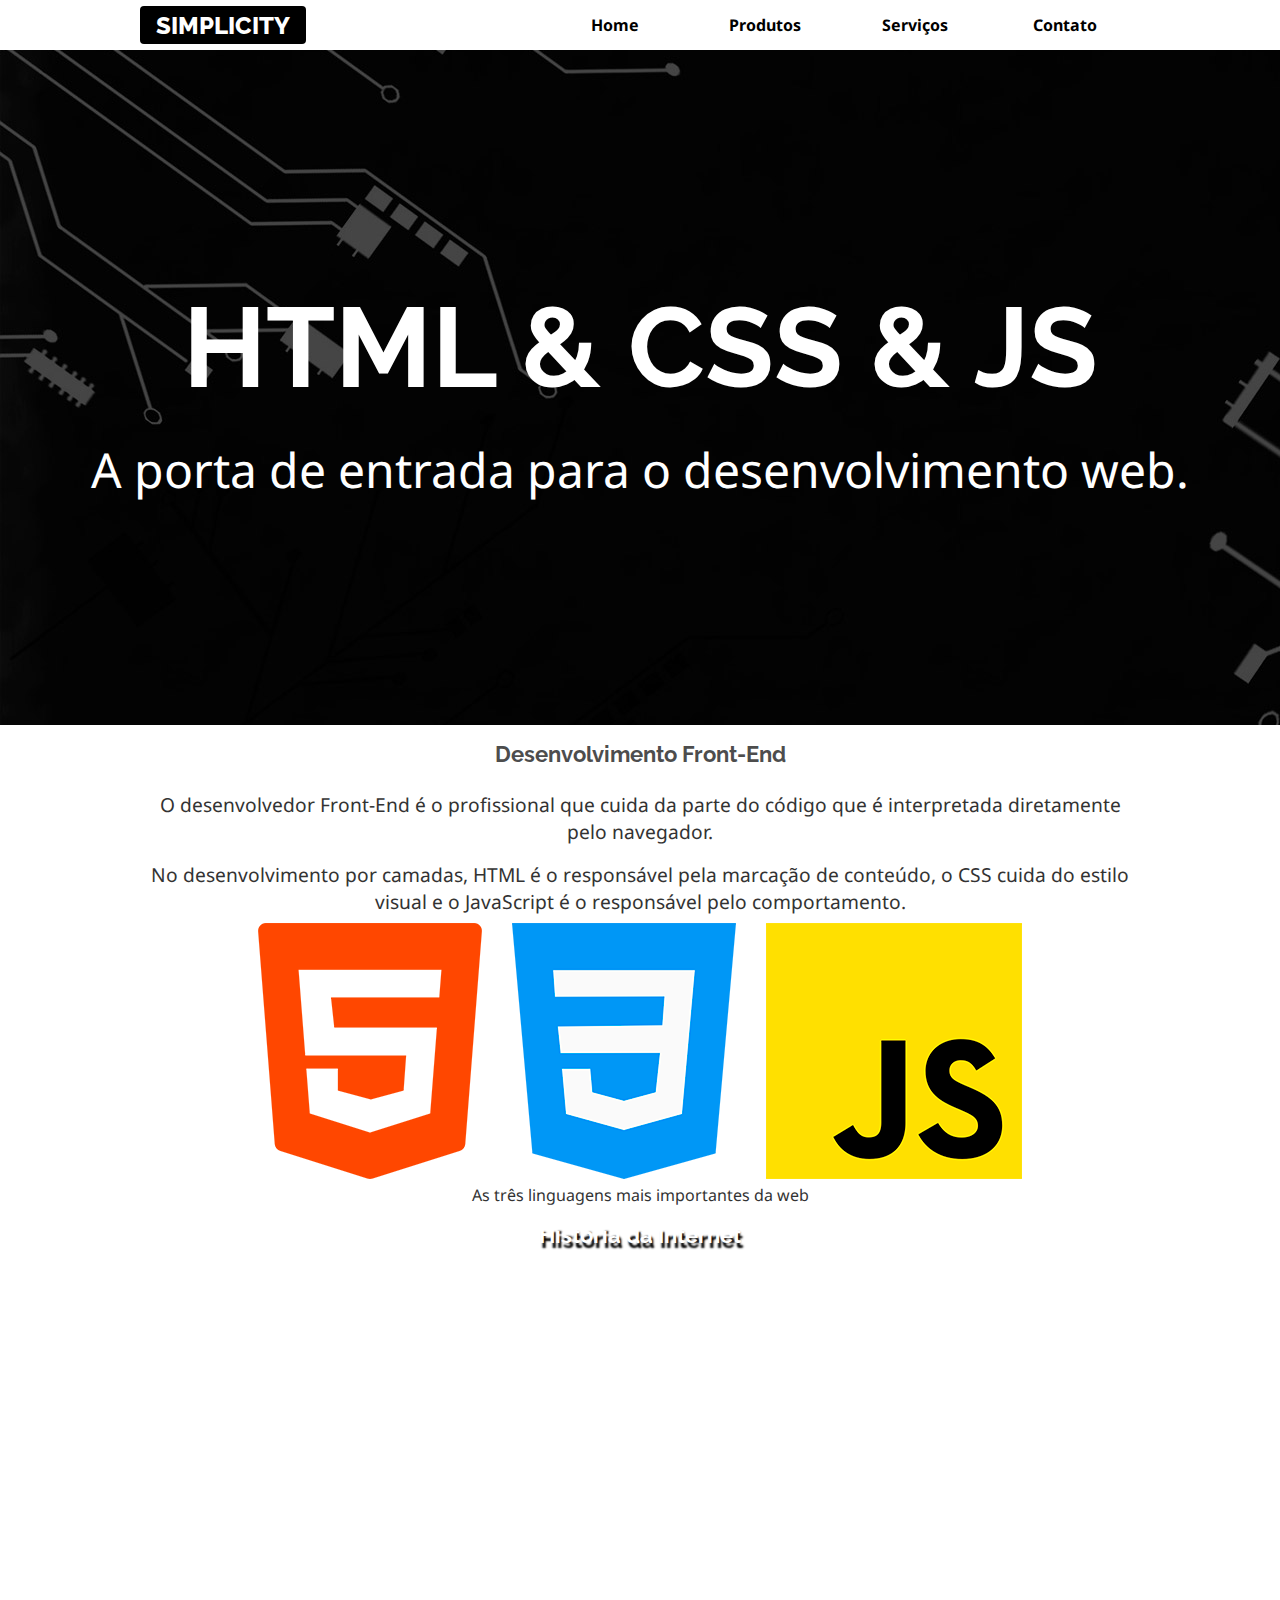
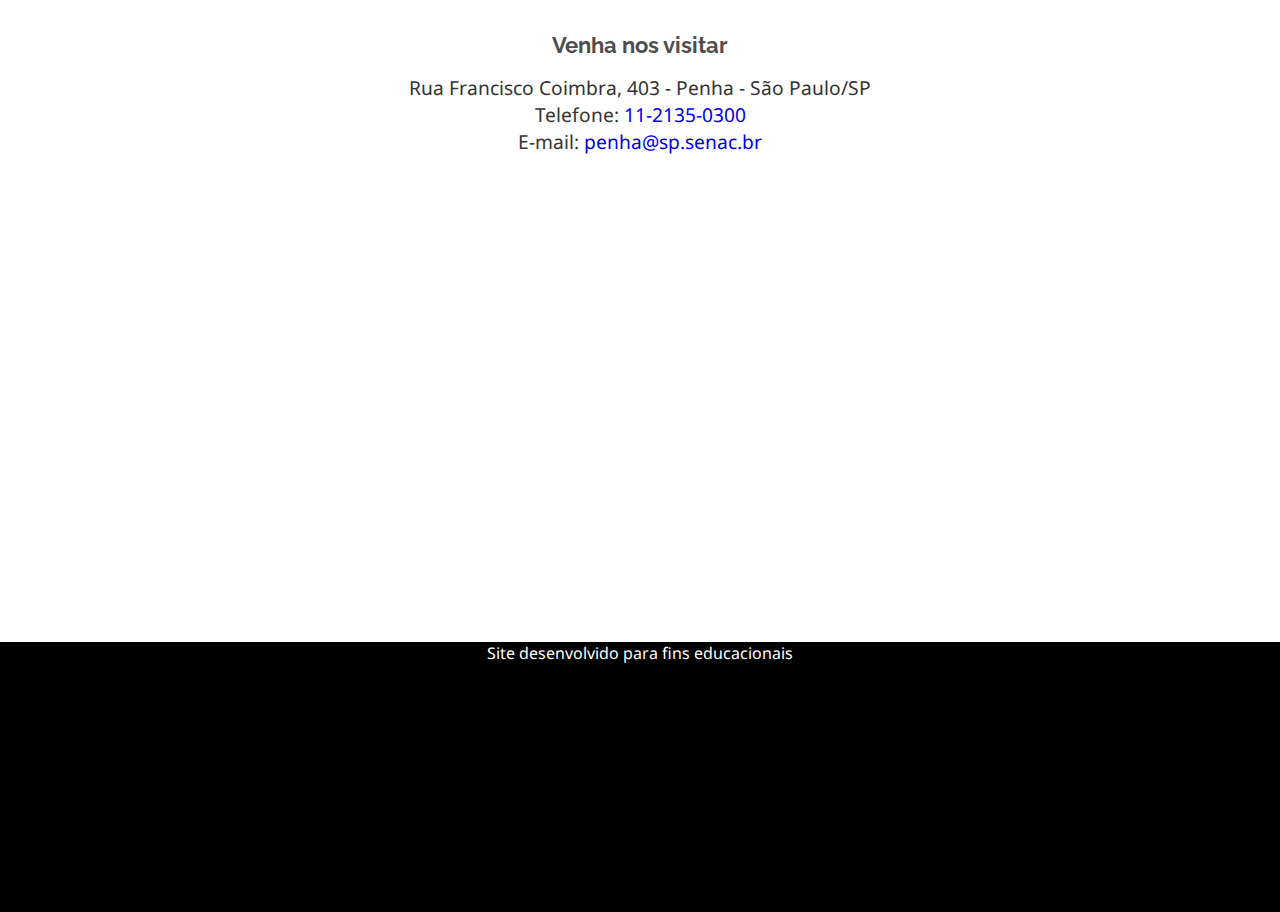
<file: index.html>
<!DOCTYPE html>
<html lang="en">

<head>
    <meta charset="UTF-8">
    <meta name="viewport" content="width=device-width, initial-scale=1.0">
    <title>Simplicity</title>
    <link rel="stylesheet" href="css/estilos.css">
</head>

<body>
    <header class="topo">
        <div class="limitador">
        <h1 class="titulo"><a href="index.html">Simplicity</a></h1>
        <nav class="menu">
            <h2 class="titulo-menu"><a href="">Menu &equiv;</a></h2>
            <ul class="links-menu">
                <li><a href="index.html">Home</a></li>
                <li><a href="produtos.html">Produtos</a></li>
                <li><a href="servicos.html">Serviços</a></li>
                <li><a href="contato.html">Contato</a></li>
            </ul>
        </nav>
    </div>
    </header>


    <main class="conteudo">
        <article class="destaque">
            <h2>HTML & CSS & JS</h2>
            <p>A porta de entrada para o desenvolvimento web.</p>
        </article>

        <article class="front-end limitador"><h2> Desenvolvimento Front-End</h2>
            <p>O desenvolvedor Front-End é o profissional que cuida da parte do código que é interpretada diretamente pelo navegador.</p>
            <p>No desenvolvimento por camadas, HTML é o responsável pela marcação de conteúdo, o CSS cuida do estilo visual e o JavaScript é o responsável pelo comportamento.</p><figure>
                <img src="imagens/tecnologias.png" alt="">
                <figcaption>As três linguagens mais importantes da web</figcaption>
            </figure></article>

        <article class="historia"><h2>História da Internet</h2><iframe width="" height="315" src="https://www.youtube.com/embed/jlkvzcG1UMk?si=RgzUpFexZxlXDmTE" title="YouTube video player" frameborder="0" allow="accelerometer; autoplay; clipboard-write; encrypted-media; gyroscope; picture-in-picture; web-share" referrerpolicy="strict-origin-when-cross-origin" allowfullscreen></iframe>
        </article>

        <article class="localizacao"><h2>Venha nos visitar</h2>
            <address>
            Rua Francisco Coimbra, 403 - Penha - 
            São Paulo/SP <br>
            Telefone: 
            <a href="tel:1121350300">
            11-2135-0300</a><br>
            
            E-mail: 
            <a href="mailto:penha@sp.senac.br">
            penha@sp.senac.br</a>
            </address><iframe src="https://www.google.com/maps/embed?pb=!1m18!1m12!1m3!1d3658.17576550349!2d-46.54283012376083!3d-23.526179860302467!2m3!1f0!2f0!3f0!3m2!1i1024!2i768!4f13.1!3m3!1m2!1s0x94ce5e45de28bb23%3A0x1d2ed3122aae28a7!2sSenac%20Penha!5e0!3m2!1spt-BR!2sbr!4v1727292377137!5m2!1spt-BR!2sbr" width="" height="450" style="border:0;" allowfullscreen="" loading="lazy" referrerpolicy="no-referrer-when-downgrade"></iframe></article>
    </main>


    <footer class="rodape"><p>Site desenvolvido para fins educacionais</p></footer>

    <script src="js/menu.js"></script>


    
</body>

</html>
</file>
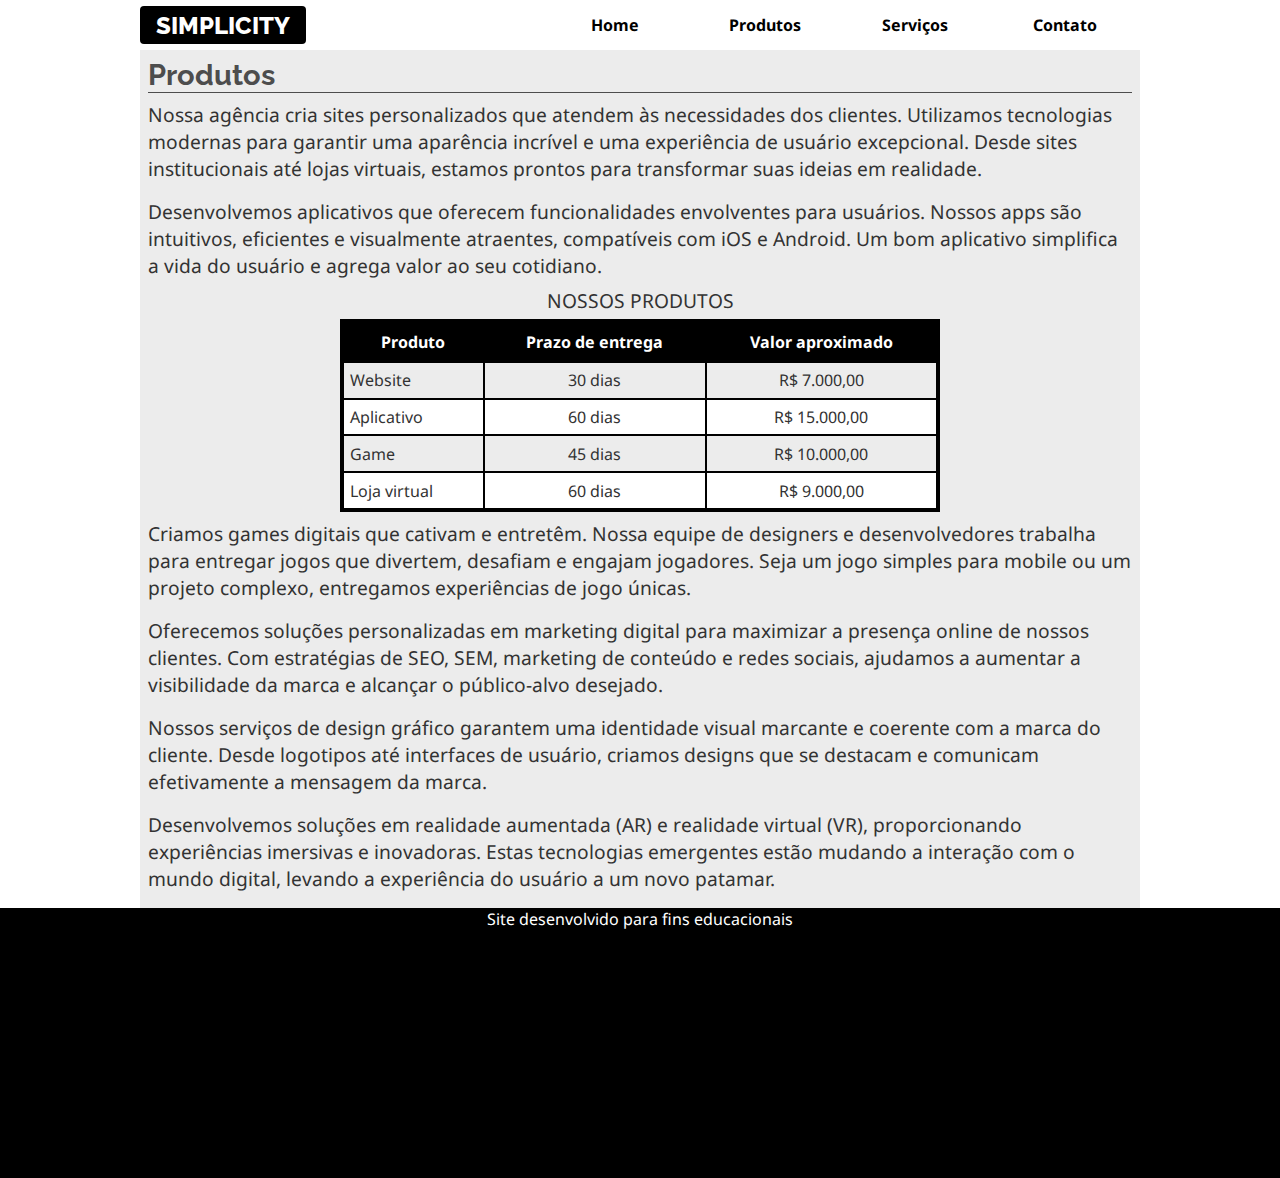
<file: produtos.html>
<!DOCTYPE html>
<html lang="en">

<head>
    <meta charset="UTF-8">
    <meta name="viewport" content="width=device-width, initial-scale=1.0">
    <title>Produtos</title>
    <link rel="stylesheet" href="css/estilos.css">
</head>

<body>
    <header class="topo">
        <div class="limitador">
            <h1 class="titulo"><a href="index.html">Simplicity</a></h1>
            <nav class="menu">
                <h2 class="titulo-menu"><a href="">Menu &equiv;</a></h2>
                <ul class="links-menu">
                    <li><a href="index.html">Home</a></li>
                    <li><a href="produtos.html">Produtos</a></li>
                    <li><a href="servicos.html">Serviços</a></li>
                    <li><a href="contato.html">Contato</a></li>
                </ul>
            </nav>
        </div>
    </header>


    <main class="conteudo">
        <article class="conteudo-geral limitador">
            <h2>Produtos</h2>

            <p>
                Nossa agência cria sites personalizados que atendem às necessidades dos clientes. Utilizamos tecnologias
                modernas para garantir uma aparência incrível e uma experiência de usuário excepcional. Desde sites
                institucionais até lojas virtuais, estamos prontos para transformar suas ideias em realidade.
            </p>
            <p>
                Desenvolvemos aplicativos que oferecem funcionalidades envolventes para usuários. Nossos apps são
                intuitivos, eficientes e visualmente atraentes, compatíveis com iOS e Android. Um bom aplicativo
                simplifica a vida do usuário e agrega valor ao seu cotidiano.
            </p>

            <!-- table -> área total -->
            <table>
                <!-- caption -> título -->
                <caption>Nossos produtos</caption>
                <!-- thead ->cabeçalho -->
                <thead>

                    <!-- tr->linha -->
                    <tr>
                        <!-- th - > célula de título -->
                        <th>Produto</th>
                        <th>Prazo de entrega</th>
                        <th>Valor aproximado</th>
                    </tr>

                </thead>

                <!-- tbody -> conteúdo/corpo -->
                <tbody>
                    <tr>

                        <!-- td -> célula de dados -->
                        <td>Website</td>
                        <td>30 dias</td>
                        <td>R$ 7.000,00</td>
                    </tr>
                    <tr>
                        <td>Aplicativo</td>
                        <td>60 dias</td>
                        <td>R$ 15.000,00</td>
                    </tr>
                    <tr>
                        <td>Game</td>
                        <td>45 dias</td>
                        <td>R$ 10.000,00</td>
                    </tr>
                    <tr>
                        <td>Loja virtual</td>
                        <td>60 dias</td>
                        <td>R$ 9.000,00</td>
                </tbody>
            </table>

            <p>
                Criamos games digitais que cativam e entretêm. Nossa equipe de designers e desenvolvedores trabalha para
                entregar jogos que divertem, desafiam e engajam jogadores. Seja um jogo simples para mobile ou um
                projeto complexo, entregamos experiências de jogo únicas.
            </p>
            <p>
                Oferecemos soluções personalizadas em marketing digital para maximizar a presença online de nossos
                clientes. Com estratégias de SEO, SEM, marketing de conteúdo e redes sociais, ajudamos a aumentar a
                visibilidade da marca e alcançar o público-alvo desejado.
            </p>
            <p>
                Nossos serviços de design gráfico garantem uma identidade visual marcante e coerente com a marca do
                cliente. Desde logotipos até interfaces de usuário, criamos designs que se destacam e comunicam
                efetivamente a mensagem da marca.
            </p>
            <p>
                Desenvolvemos soluções em realidade aumentada (AR) e realidade virtual (VR), proporcionando experiências
                imersivas e inovadoras. Estas tecnologias emergentes estão mudando a interação com o mundo digital,
                levando a experiência do usuário a um novo patamar.
            </p>



        </article>
    </main>


    <footer class="rodape">
        <p>Site desenvolvido para fins educacionais</p>
    </footer>

    
    <script src="js/menu.js"></script>
</body>

</html>
</file>
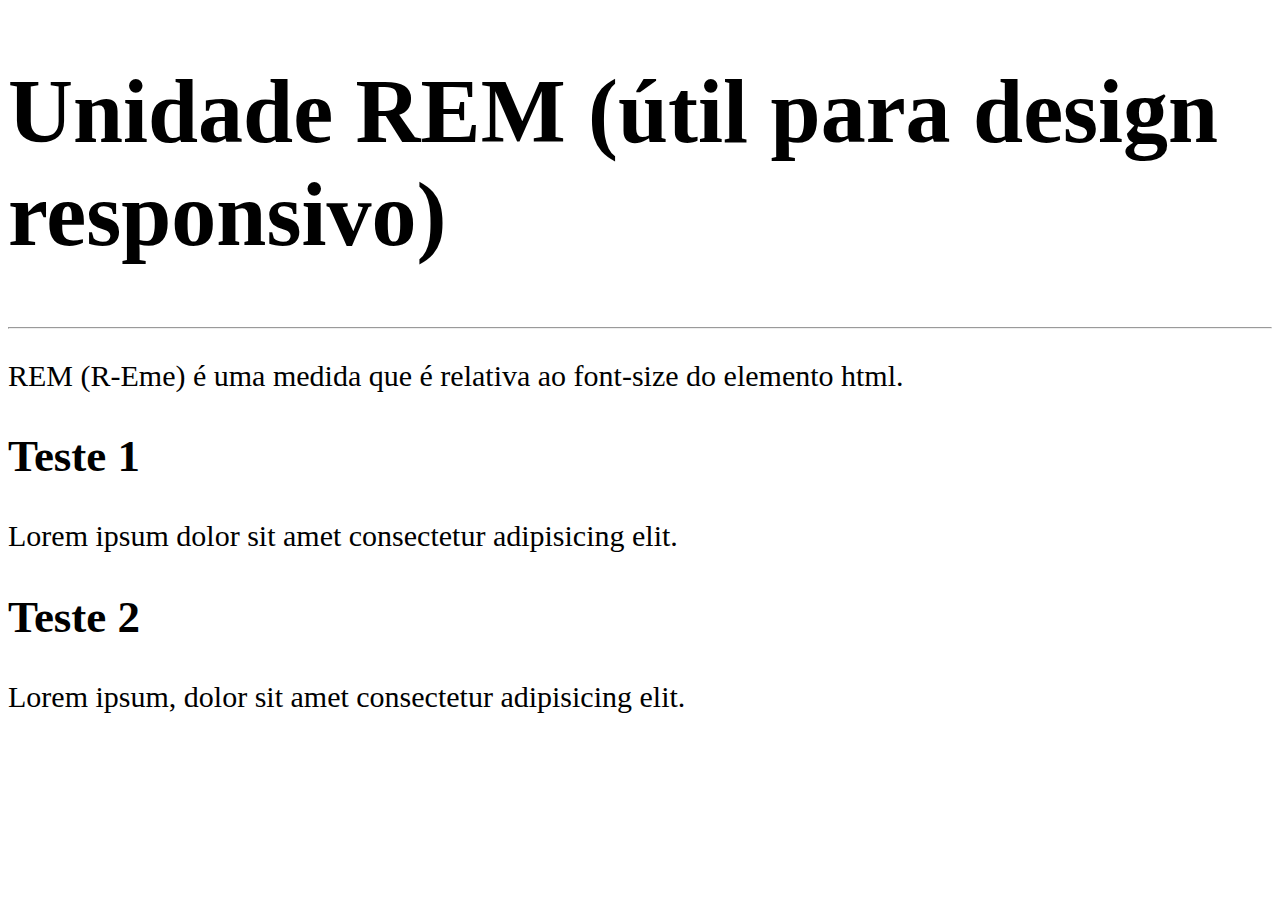
<file: adicionais/unidade-rem.html>
<!DOCTYPE html>
<html lang="en">
<head>
    <meta charset="UTF-8">
    <meta name="viewport" content="width=device-width, initial-scale=1.0">
    <title>Unidade REM</title>

    <style>
        * { box-sizing: border-box;}

        h1 { font-size: 3rem;}
        h2 { font-size: 1.5rem;}
        p { font-size: 1rem;}

        @media screen and (min-width: 400px) {
            html  { font-size: 20px;}
            
        }
        @media screen and (min-width: 500px) {
            html  { font-size: 30px;}
        }

    </style>

</head>
<body>
        <h1>Unidade REM (útil para design responsivo)</h1>
        <hr>
        <!-- Unidades conhecidas;
         pixels (px)
         porcentagem (%) -->

        <p>REM (R-Eme) é uma medida que é relativa ao font-size do elemento html.</p>

        <h2>Teste 1</h2>
        <p>Lorem ipsum dolor sit amet consectetur adipisicing elit.</p>

        <h2>Teste 2</h2>
        <p>Lorem ipsum, dolor sit amet consectetur adipisicing elit.</p>





</body>
</html>
</file>
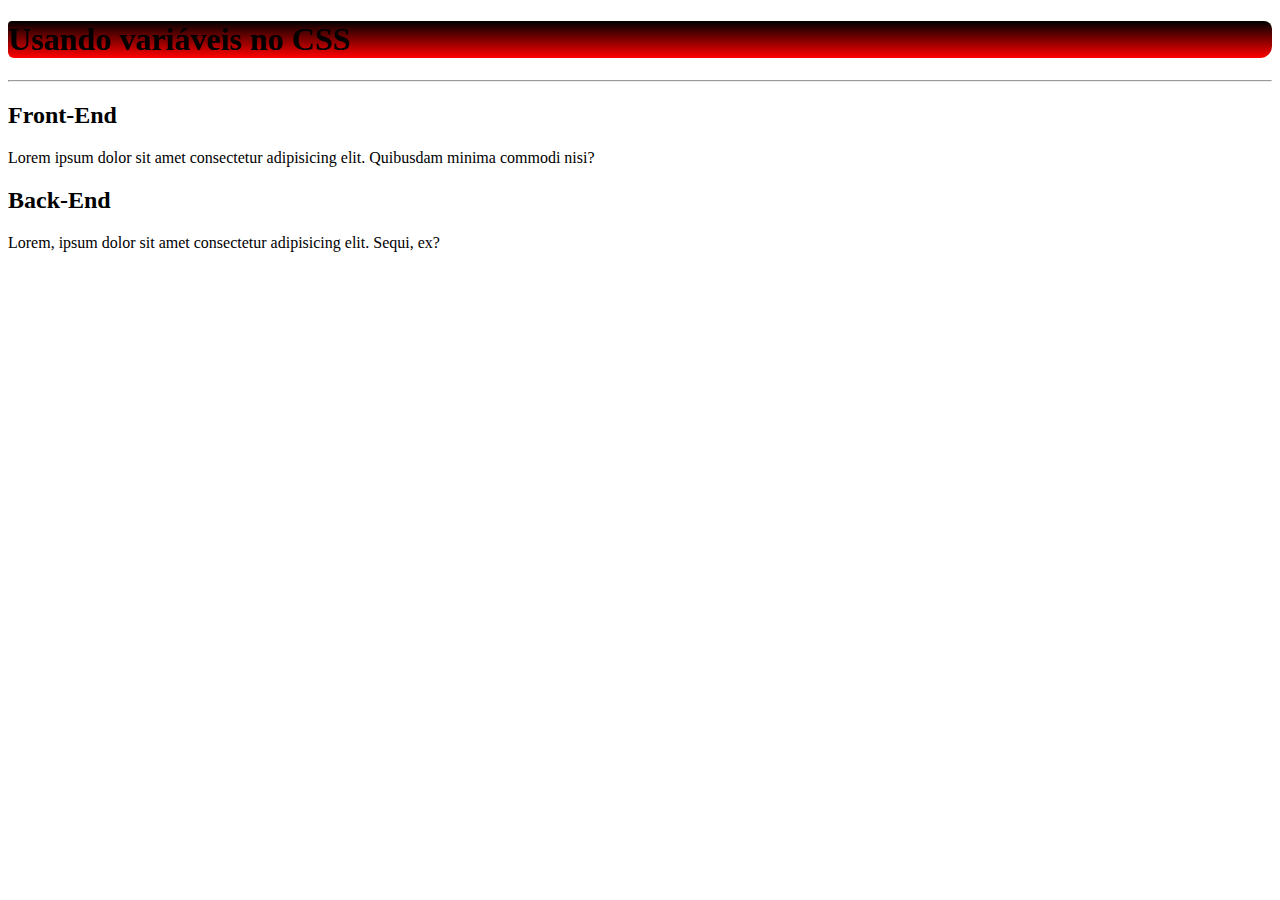
<file: adicionais/variaveis-css.html>
<!DOCTYPE html>
<html lang="en">

<head>
    <meta charset="UTF-8">
    <meta name="viewport" content="width=device-width, initial-scale=1.0">
    <title>Variáveis no CSS</title>
    <style>
/* Declarar a variável usando seletor :root */
:root { 
    --cor: red;
    --bordaArredondada: 4px 8px 12px 6px;
    --corFundo: linear-gradient(black, red);
}



h1 {
            color: var(--cor) yellow;
            background: var(--corFundo);
            border-radius: var(--bordaArredondada);
        }

        h2 {
            border: var(--cor) solid red 2px;
        }

        p {
            text-shadow:var(--cor) red 2px 2px 5px;
        }
    </style>
</head>

<body>
    <h1>Usando variáveis no CSS</h1>
    <hr>
    <h2>Front-End</h2>
    <p>Lorem ipsum dolor sit amet consectetur adipisicing elit. Quibusdam minima commodi nisi?</p>

    <h2>Back-End</h2>
    <p>Lorem, ipsum dolor sit amet consectetur adipisicing elit. Sequi, ex?</p>
</body>

</html>
</file>
<file: css/estilos.css>
@import url('https://fonts.googleapis.com/css2?family=Noto+Sans:ital,wght@0,100..900;1,100..900&family=Raleway:ital,wght@0,100..900;1,100..900&display=swap');


/* Alterando o Box model */
* {
    box-sizing: border-box;
}


/* declaração de variáveis (sempre no :root */
:root {
    --cor-titulo: #4d4d4d;
    --cor-texto: #333;
    --cor-escura: #000;
    --cor-clara: #fff;
    --cor-intermediaria: #ececec;
}

/* Valor de referência/base
para uso de medida REM */
html {
    font-size: 16px;
}

/* Reset de alguns elementos */
body,
h1,
h2,
p,
figure,
.links-menu {
    margin: 0;
    padding: 0;
}

img {
    max-width: 100%;
}

body {
    font-family: "Noto Sans", sans-serif;
    color: var(--cor-texto)
}

a {
    text-decoration: none;
}

.titulo {
    font-family: "Raleway", sans-serif;
    text-transform: uppercase;
    font-weight: 800;
    font-size: 1.5rem;
}

.titulo a {
    background-color: var(--cor-escura);
    color: var(--cor-clara);
    padding: 0.3rem 1rem;
    border-radius: 4px;
}

/* Cabeçalho/Topo "cheio", ou seja , pegando
100% da tela e fixado */
.topo {

    position: sticky;
    top: 0;
    background-color: var(--cor-clara);
    z-index: 10;
}


/* div com a classe limitador DENTRO do topo (sub-cabeçalho)
aplicamos os ajustes de layout (flex) */
.topo .limitador {
    display: flex;
    justify-content: space-between;
    align-items: center;
}

/* Classe que será aplicada
em algumas partes do site
visando criar limites de tamanho */
.limitador {
    width: 95vw;
    max-width: 1000px;
    margin: auto;

}

.titulo-menu a {
    color: var(--cor-escura);
    font-size: 1.2rem;
    padding: 1rem;
    display: inline-block;

}

.menu a:hover {
    background-color: var(--cor-intermediaria);
}

.links-menu {
    list-style-type: none;
    display: none;
}

.links-menu a {
    color: var(--cor-escura);
    font-weight: bold;
    display: flex;
    justify-content: center;
    align-items: center;
    height: 50px;

}

.links-menu.aberto {
    display: flex;
    /* Usamos o flex para fazer aparecer */

    /* para alinhar verticalmente */
    flex-direction: column;

    /* usamos o position absolute para
    "soltar" a lista de links na tela
    e com as propriedades/coordenadas
    left e right ajustar sua posição
    em relação as laterais */
    position: absolute;
    /*  */
    left: 0;
    right: 0;
    background-color: var(--cor-clara);
}

.destaque {
    color: var(--cor-clara);
    height: 75vh;
    background-image: url(../imagens/fundo-destaque.jpg);
    background-attachment: fixed;
    text-align: center;
    display: flex;
    flex-direction: column;
    justify-content: center;
}

/* Etapa1: criar regra de animação */
@keyframes animaDestaque {

    /* De (como começa) */
    from {
        opacity: 0;
        transform: translateY(-500px) scale(0.5);
    }

    /* Para (como termina) */
    to {
        opacity: 1;
        transform: translateY();
    }
}

/* Etapa 2:  aplicar a animação */
.destaque h2,
.destaque p {
    animation-name: animaDestaque;
    animation-duration: 2s;
    color: var(--cor-clara);
    /* opções adicionais */
    /* animation-iteration-count */
    /* animation-direction: alternate */

}

/*Função clamp()
Usada para definir um valor que se ajusta dinamicamente
entre um valor MINIMO, IDEAL/FEXIVEL/VARIAVEL e MAXIMO */

.destaque h2 {
    font-size: clamp(3rem, 10vw, 7rem);
}

.destaque p {
    font-size: clamp(1rem, 20vw, 3rem);
}

article h2 {
    padding: 1rem;
    font-size: 1.4rem;
    font-family: "Raleway", sans-serif;
    color: var(--cor-titulo);

}

article p {
    padding: 0.5rem 0;
    font-size: 1.2rem;

}

article address {
    font-style: normal;
    font-size: 1.2rem;
}

.front-end,
.historia,
.localizacao {
    text-align: center;
}

.historia {
    background-image: url(../imagens/fundo-madeira.jpg);
    background-attachment: fixed;
    background-size: cover;


}

.historia h2 {
    text-shadow: var(--cor-escura) 2px 5px 2px;
    color: var(--cor-clara);
}

.historia iframe {
    width: 100%;
    max-width: 700px;
    margin-bottom: 2rem;
}

.localizacao iframe {
    width: 100%;
    margin-top: 2rem;

}

.rodape {
    background-color: var(--cor-escura);
    color: var(--cor-clara);
    height: 30vh;
    font-style: bold;
    display: flex;
    justify-content: center;
    text-align: center;

}


/* Regras para as demais páginas (produtos, serviços e contato */

.conteudo-geral {
    background-color: var(--cor-intermediaria);
    padding: 0.5rem;
}

.conteudo-geral h2 {
    padding: 0;
    font-size: 1.8rem;
    border-bottom: solid 1px;
}

/* Regras para tabela */
table {
    border: solid 4px var(--cor-escura);
    width: 80%;
    max-width: 600px;
    margin: auto;
    border-collapse: collapse;
}

caption {
    text-transform: uppercase;
    font-size: 1.2rem;
    padding-bottom: 0.3rem;
}

th,
td {
    border: solid 2px var(--cor-escura);
}

th {
    background-color: var(--cor-escura);
    color: var(--cor-clara);
    padding: 0.5rem;
}

td {
    padding: 0.4rem;
}

/* Selecionando o segundo <td> */
td:nth-child(2) {
    text-align: center;
}

/* Selecionando os útimos <td> <th> */
td:last-child,
th:last-child {
    text-align: center;
}

/* elecionando linhas alternadas
podemos usar even (pares) ou
odd (ímpares) */

tr:nth-child(even) {
    background-color: var(--cor-clara);
}

.galeria img:hover {

    align-items: center;
    justify-content: center;
    flex-wrap: wrap;
    transition-duration: 0.5s;
    transform: scale(1.2);
}

.galeria img {
    border-radius: 50%;
    border: solid 6px;
    border-color: rgb(230, 136, 23);
}
#area-do-cep {
    display: flex;
    justify-content: space-between;
}

#cep { width: 50%; }

#buscar { 
    width: 49%;
    padding: 12px;
}

.campos-restantes { display: none; }
/* Escondendo a palavra menu */
@media screen and (min-width: 600px) {
    .titulo-menu {
        display: none;
    }


    /* Exibindo os links do menu */
    .links-menu {
        display: flex;
    }

    /* Ajustando o tamanho do menu(nav) fazendo-o "esticar",
aumentando o espaçamento edentro dele */
    .menu {
        width: 60%;
    }

    /* Forçamos cada item (li) da lista a ter largura total e,
com isso, redistribuir e ocupar todos os espaços dentro do
menu */
    .links-menu li {
        width: 100%;
    }
}


@media screen and(min-width:1000px) {
     html { font-size: 20px ;}

/* Aumentamos o tamanho da base do font-size.
Desta forma, todos os textos do site(em especial os que usam REM)
mudam de tamanho proporcionalmente */
html { font-size: 20px;}

.topo .limitador { height: 100px;}

}
/* regras para formulário de contato */
form {
    max-width: 500px;
    margin: auto;
}
label {
    font-size: 0.9rem;
    font-weight: bold;
    color: var(--cor-texto)
}

form div { margin-bottom: 1rem;}

input, select, textarea { 
    width: 100%;
    border: none;
    padding: 6px;
    height: 40px;
    border-radius: 4px;
}

textarea { height: auto;}

button { 
    border: none;
    background-color: var(--cor-escura);
    color: var(--cor-clara);
    padding: 10px;
    font-weight: bold;
    border-radius: 4px;

}

button:hover, button:focus {
    background-color: darkblue;
    cursor: pointer;
    transform: scale(1.05);
}
</file>
